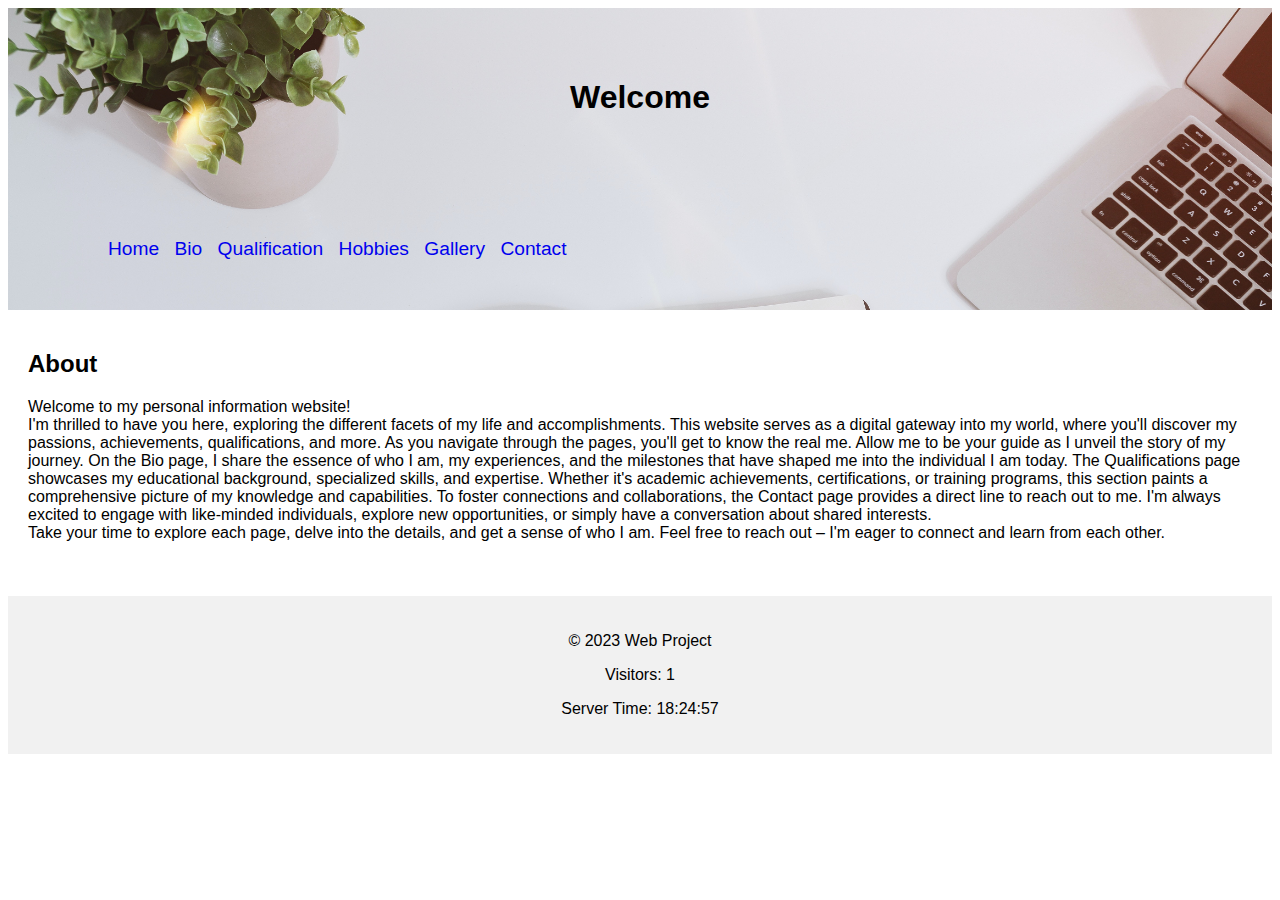
<file: index.html>
<!DOCTYPE html>
<html>
<head>
  <title>Web Project Website</title>
  <link rel="stylesheet" type="text/css" href="style.css">
  <script src="script.js"></script>
</head>
<body>
  <header>
    <h1>Welcome</h1>
    <nav>
      <ul>
        <li><a href="index.html">Home</a></li>
        <li><a href="bio.html">Bio</a></li>
        <li><a href="qualification.html">Qualification</a></li>
        <li><a href="hobbies.html">Hobbies</a></li>
        <li><a href="gallery.html">Gallery</a></li>
        <li><a href="contact.html">Contact</a></li>
      </ul>
    </nav>
  </header>

  <main>
    <h2>About</h2>
    <p>Welcome to my personal information website!<br>
      I'm thrilled to have you here, exploring the different facets of my life and accomplishments. This website serves as a digital gateway into my world, where you'll discover my passions, achievements, qualifications, and more.

As you navigate through the pages, you'll get to know the real me. Allow me to be your guide as I unveil the story of my journey.

On the Bio page, I share the essence of who I am, my experiences, and the milestones that have shaped me into the individual I am today.

The Qualifications page showcases my educational background, specialized skills, and expertise. Whether it's academic achievements, certifications, or training programs, this section paints a comprehensive picture of my knowledge and capabilities.

To foster connections and collaborations, the Contact page provides a direct line to reach out to me. I'm always excited to engage with like-minded individuals, explore new opportunities, or simply have a conversation about shared interests.<br>

Take your time to explore each page, delve into the details, and get a sense of who I am. Feel free to reach out – I'm eager to connect and learn from each other.<br><br>

</p>
  </main>

  <footer>
    <p>&copy; 2023 Web Project</p>
    <p id="visitorCount">Visitors: 0</p>
    <p id="serverTime">Server Time: <span id="time"></span></p>
  </footer>
</body>
</html>
</file>
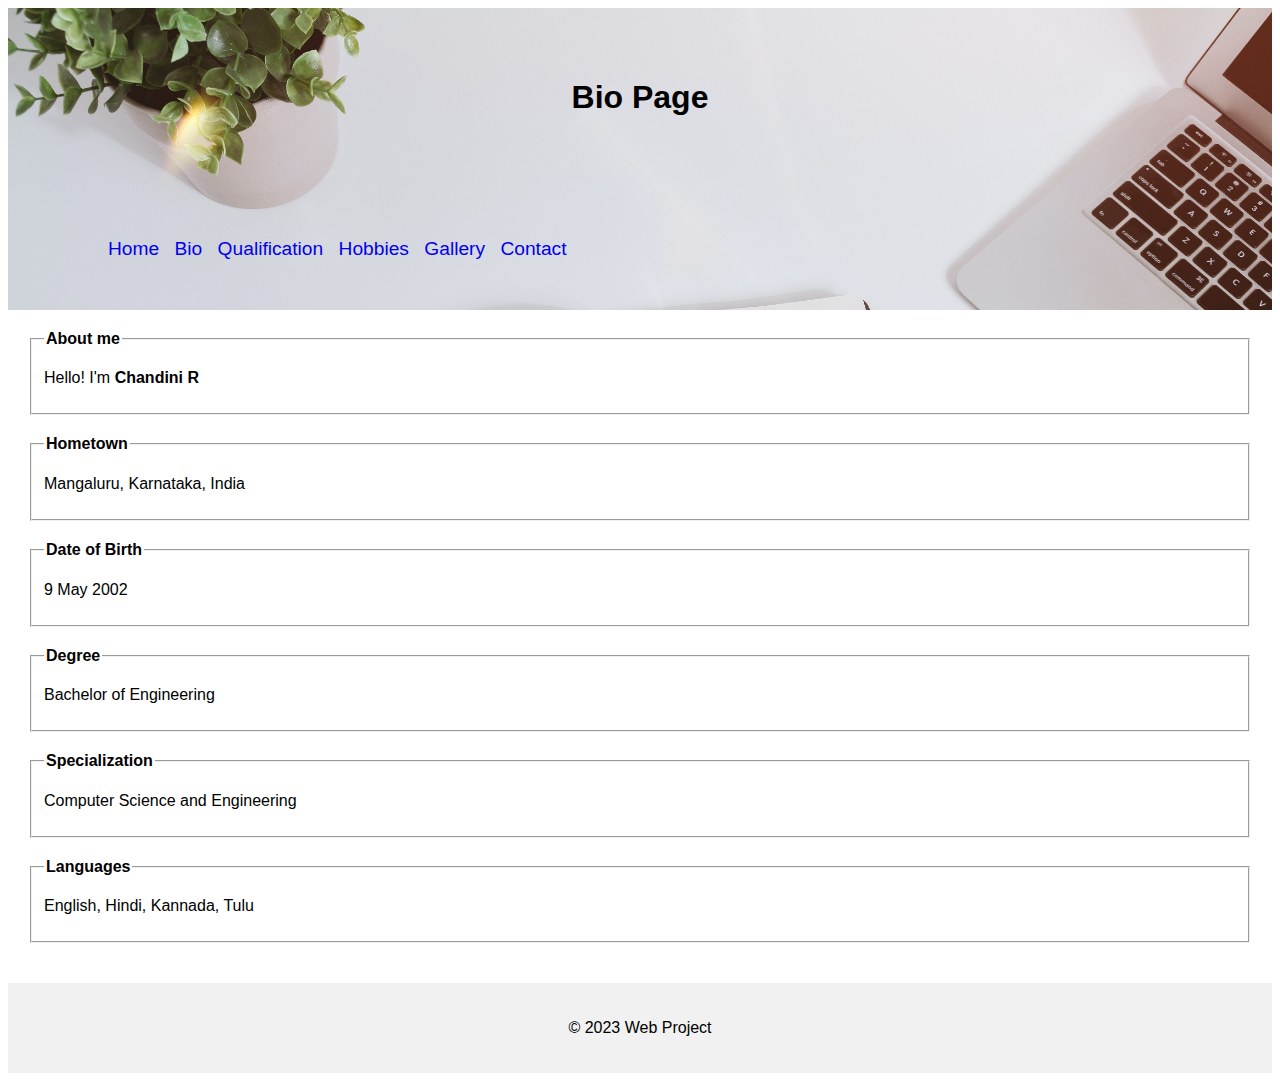
<file: bio.html>
<!DOCTYPE html>
<html>
<head>
  <title>Bio Page</title>
  <link rel="stylesheet" type="text/css" href="style.css">
  <style>
    
    fieldset {
      margin-bottom: 20px;
    }
    
    legend {
      font-weight: bold;
    }
  </style>
</head>
<body>
  <header>
    <h1>Bio Page</h1>
    <nav>
      <ul>
        <li><a href="index.html">Home</a></li>
        <li><a href="bio.html">Bio</a></li>
        <li><a href="qualification.html">Qualification</a></li>
        <li><a href="hobbies.html">Hobbies</a></li>
        <li><a href="gallery.html">Gallery</a></li>
        <li><a href="contact.html">Contact</a></li>
      </ul>
    </nav>
  </header>

  <main>
    
    <fieldset>
      <legend>About me</legend>
      <p>Hello! I'm <b>Chandini R</b></p>
    </fieldset>
    
    <fieldset>
      <legend>Hometown</legend>
      <p>Mangaluru, Karnataka, India</p>
    </fieldset>
    
    <fieldset>
      <legend>Date of Birth</legend>
      <p>9 May 2002</p>
    </fieldset>
    
    <fieldset>
      <legend>Degree</legend>
      <p>Bachelor of Engineering</p>
    </fieldset>

    <fieldset>
      <legend>Specialization</legend>
      <p>Computer Science and Engineering</p>
    </fieldset>

    <fieldset>
      <legend>Languages</legend>
      <p>English, Hindi, Kannada, Tulu</p>
    </fieldset>


  </main>

  <footer>
    <p>&copy; 2023 Web Project</p>
  </footer>
</body>
</html>
</file>
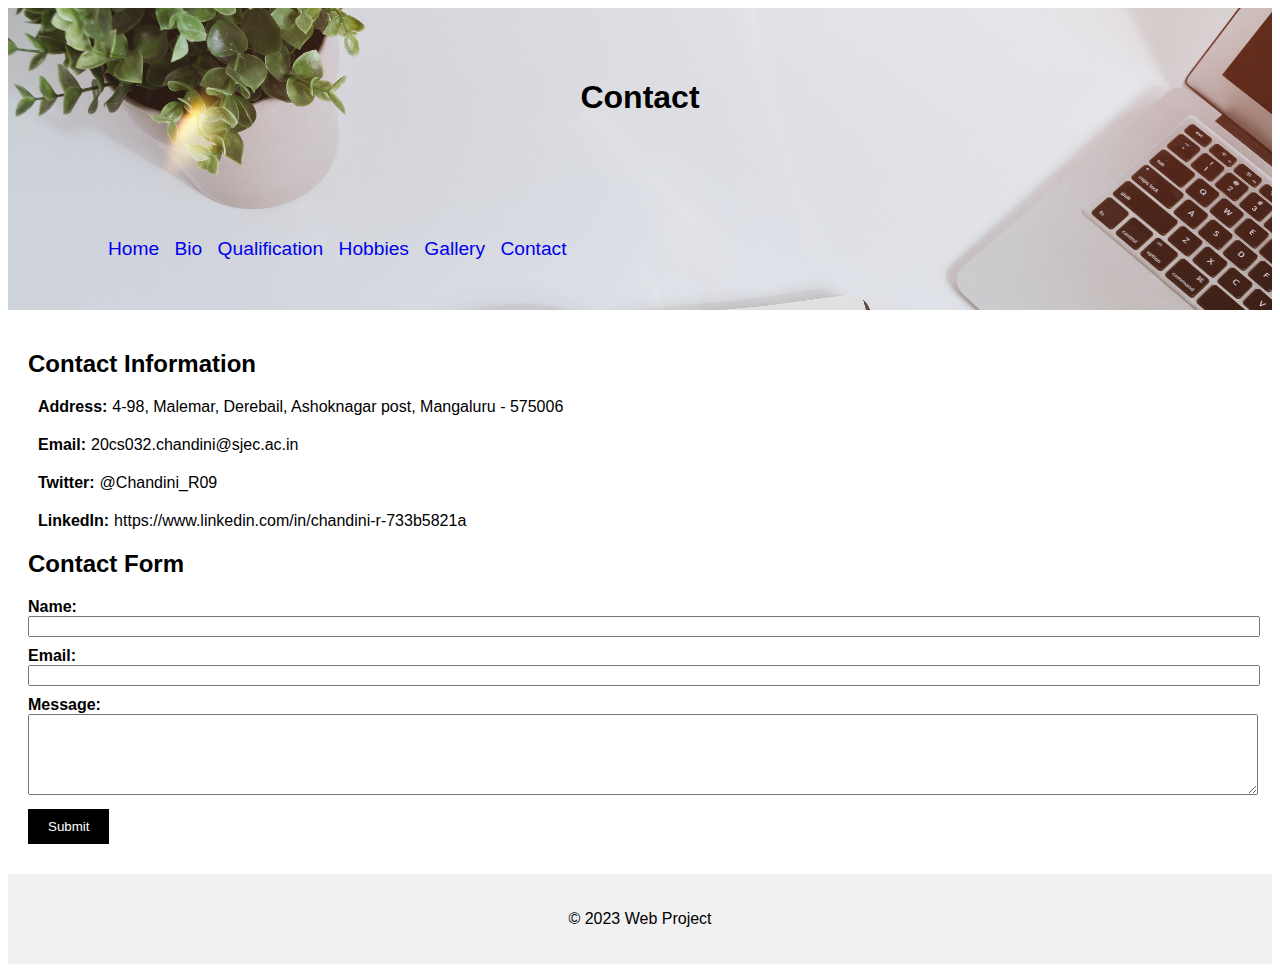
<file: contact.html>
<!DOCTYPE html>
<html>
<head>
  <title>Contact</title>
  <link rel="stylesheet" type="text/css" href="style.css">
</head>
<body>
  <header>
    <h1>Contact</h1>
    <nav>
      <ul>
        <li><a href="index.html">Home</a></li>
        <li><a href="bio.html">Bio</a></li>
        <li><a href="qualification.html">Qualification</a></li>
        <li><a href="hobbies.html">Hobbies</a></li>
        <li><a href="gallery.html">Gallery</a></li>
        <li><a href="contact.html">Contact</a></li>
      </ul>
    </nav>
  </header>

  <main>
    <h2>Contact Information</h2>
    
    <ul class="contact-list">
      <li>
        <span class="icon"><i class="fas fa-map-marker-alt"></i></span>
        <span class="label">Address:</span>
        <span class="info">4-98, Malemar, Derebail, Ashoknagar post, Mangaluru - 575006</span>
      </li>
      <li>
        <span class="icon"><i class="fas fa-envelope"></i></span>
        <span class="label">Email:</span>
        <span class="info"><a href="mailto:example@example.com">20cs032.chandini@sjec.ac.in</a></span>
      </li>
      <li>
        <span class="icon"><i class="fab fa-twitter"></i></span>
        <span class="label">Twitter:</span>
        <span class="info"><a href="https://twitter.com/">@Chandini_R09</a></span>
      </li>
      <li>
        <span class="icon"><i class="fab fa-linkedin"></i></span>
        <span class="label">LinkedIn:</span>
        <span class="info"><a href="https://www.linkedin.com/">https://www.linkedin.com/in/chandini-r-733b5821a</a></span>
      </li>
    </ul>

    <h2>Contact Form</h2>

    <form id="contactForm">
      <div>
        <label for="name">Name:</label>
        <input type="text" id="name" name="name" required>
      </div>
      <div>
        <label for="email">Email:</label>
        <input type="email" id="email" name="email" required>
      </div>
      <div>
        <label for="message">Message:</label>
        <textarea id="message" name="message" rows="5" required></textarea>
      </div>
      <div>
        <button type="submit">Submit</button>
      </div>
    </form>
  </main>

  <footer>
    <p>&copy; 2023 Web Project</p>
  </footer>

  <script>
    const contactForm = document.getElementById('contactForm');
    contactForm.addEventListener('submit', handleSubmit);

    function handleSubmit(event) {
      event.preventDefault();
      alert('Thank you for your message! I will get back to you soon.');
      contactForm.reset();
    }
  </script>
</body>
</html>
</file>
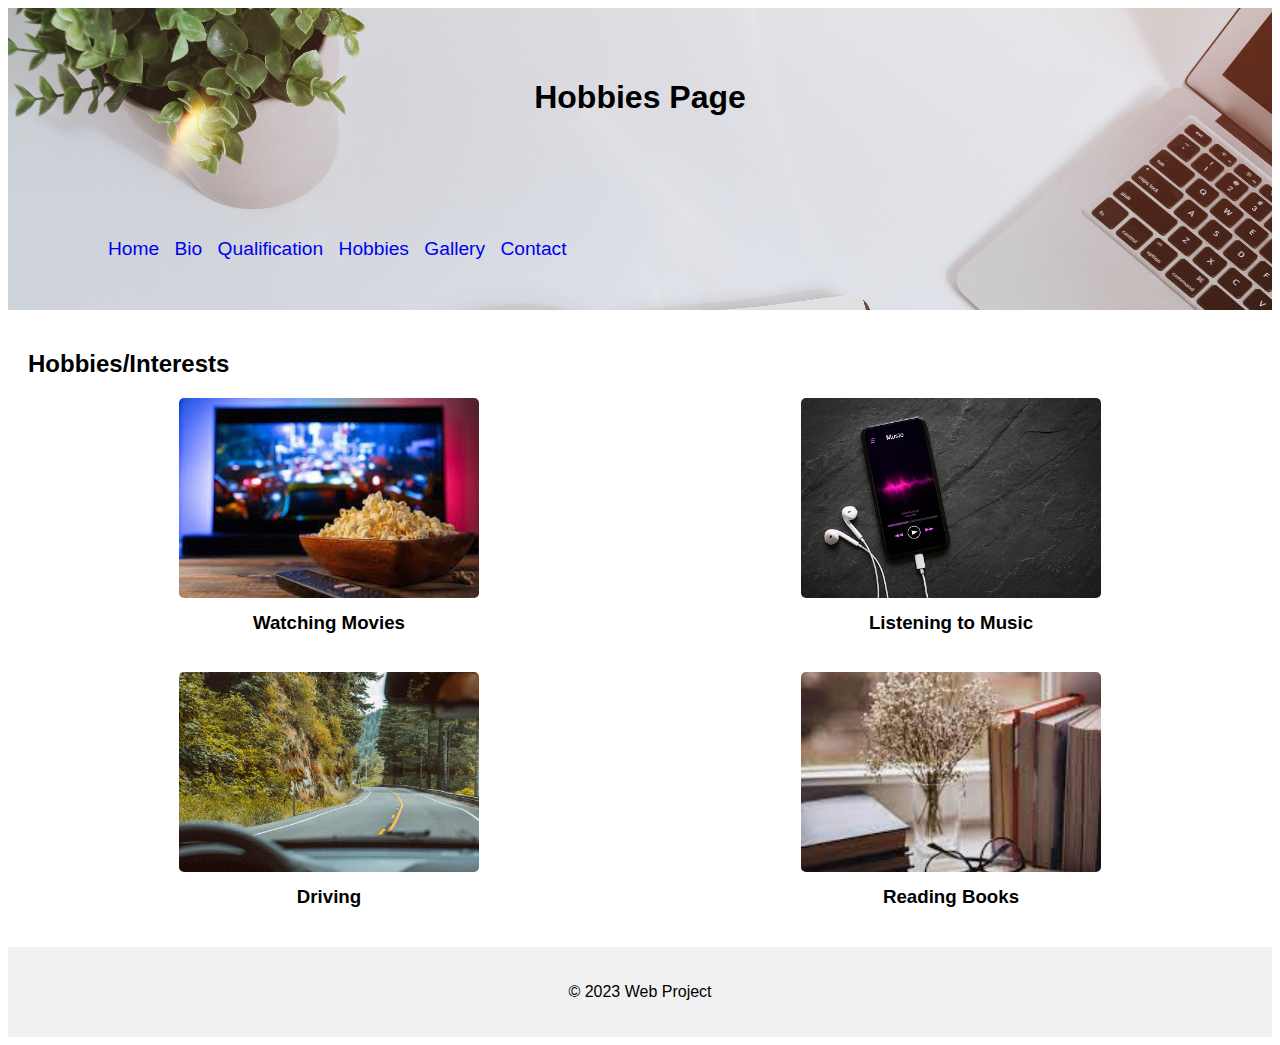
<file: hobbies.html>
<!DOCTYPE html>
<html>
<head>
  <title>Hobbies Page</title>
  <link rel="stylesheet" type="text/css" href="style.css">
  <style>
    .hobbies-container {
      display: grid;
      grid-template-columns: repeat(2, 1fr);
      gap: 20px;
    }
    
    .hobby {
      text-align: center;
    }
    
    .hobby-image {
      width: 300px;
      height: 200px;
      object-fit: cover;
      border-radius: 5px;
    }
    
    .hobby-name {
      font-weight: bold;
      margin-top: 10px;
    }
  </style>
</head>
<body>
  <header>
    <h1>Hobbies Page</h1>
    <nav>
      <ul>
        <li><a href="index.html">Home</a></li>
        <li><a href="bio.html">Bio</a></li>
        <li><a href="qualification.html">Qualification</a></li>
        <li><a href="hobbies.html">Hobbies</a></li>
        <li><a href="gallery.html">Gallery</a></li>
        <li><a href="contact.html">Contact</a></li>
      </ul>
    </nav>
  </header>

  <main>
    <h2>Hobbies/Interests</h2>
    
    <div class="hobbies-container">
      <div class="hobby">
        <img class="hobby-image" src="movies.jpg" alt="Watching Movies">
        <h3 class="hobby-name">Watching Movies</h3>
      </div>
      <div class="hobby">
        <img class="hobby-image" src="music.jpg" alt="Listening to Music">
        <h3 class="hobby-name">Listening to Music</h3>
      </div>
      <div class="hobby">
        <img class="hobby-image" src="driving.jpg" alt="Driving">
        <h3 class="hobby-name">Driving</h3>
      </div>
      <div class="hobby">
        <img class="hobby-image" src="books.jpg" alt="Reading Books">
        <h3 class="hobby-name">Reading Books</h3>
      </div>
    </div>
  </main>

  <footer>
    <p>&copy; 2023 Web Project</p>
  </footer>
</body>
</html>
</file>
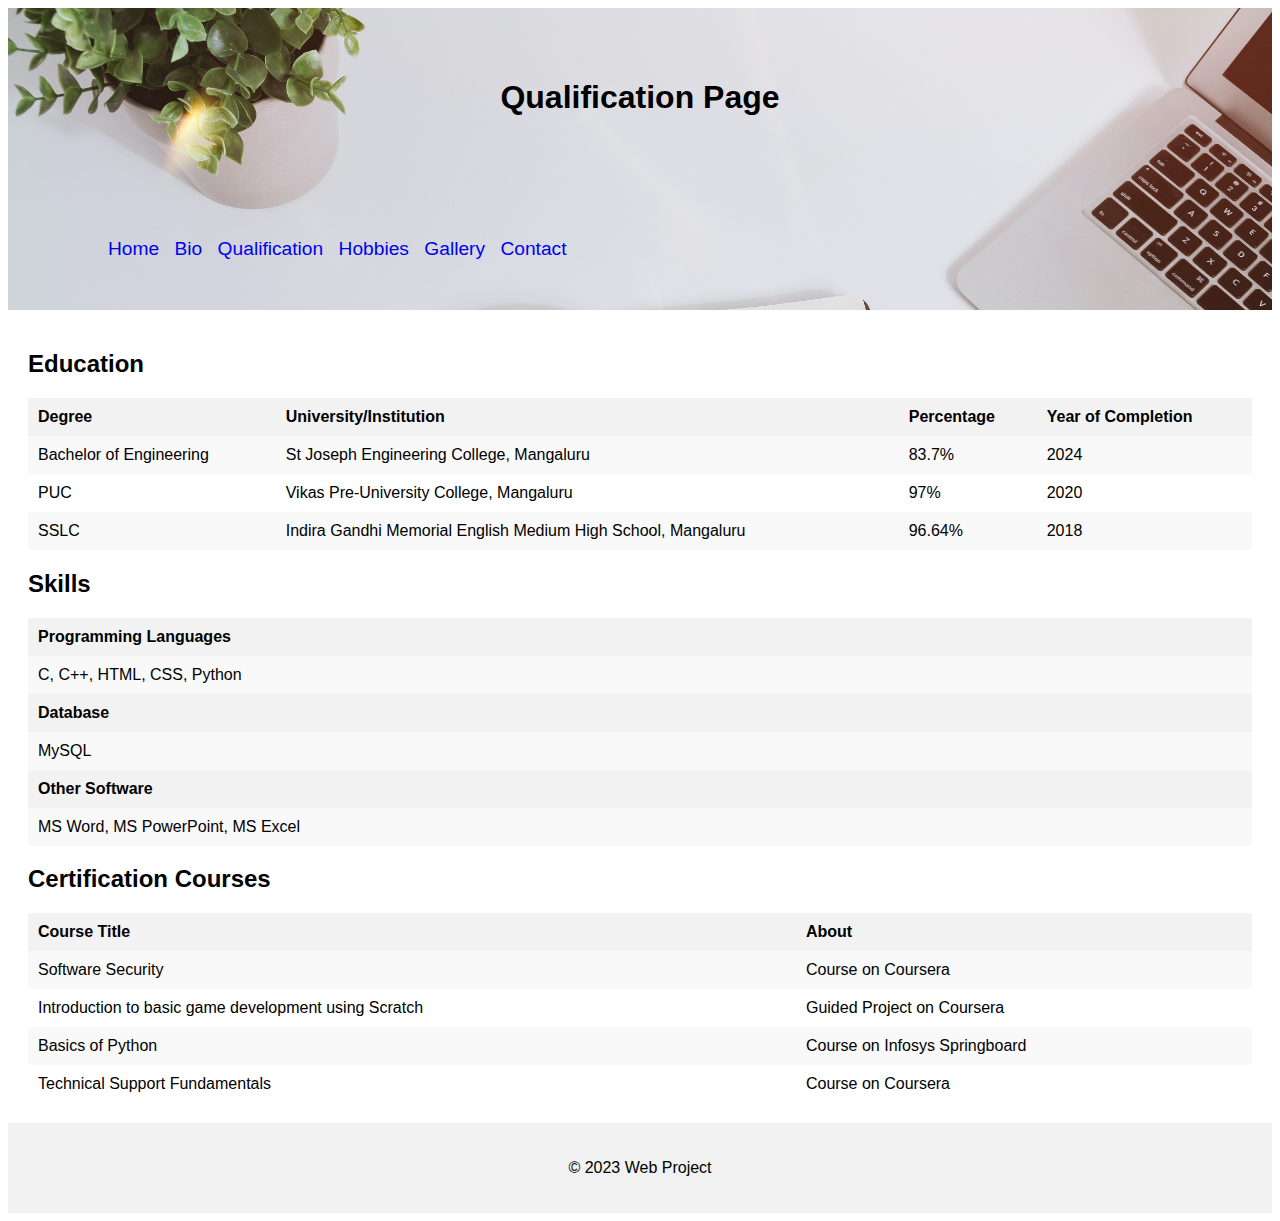
<file: qualification.html>
<!DOCTYPE html>
<html>
<head>
  <title>Qualification Page</title>
  <link rel="stylesheet" type="text/css" href="style.css">
  <style>
    table {
      width: 100%;
      border-collapse: collapse;
    }
    
    th, td {
      padding: 10px;
      text-align: left;
    }
    
    th {
      background-color: #f2f2f2;
      font-weight: bold;
    }
    
    tr:nth-child(even) {
      background-color: #f9f9f9;
    }
  </style>
</head>
<body>
  <header>
    <h1>Qualification Page</h1>
    <nav>
      <ul>
        <li><a href="index.html">Home</a></li>
        <li><a href="bio.html">Bio</a></li>
        <li><a href="qualification.html">Qualification</a></li>
        <li><a href="hobbies.html">Hobbies</a></li>
        <li><a href="gallery.html">Gallery</a></li>
        <li><a href="contact.html">Contact</a></li>
      </ul>
    </nav>
  </header>

  <main>
    <h2>Education</h2>
    
    <table>
      <tr>
        <th>Degree</th>
        <th>University/Institution</th>
        <th>Percentage</th>
        <th>Year of Completion</th>
      </tr>
      <tr>
        <td>Bachelor of Engineering</td>
        <td>St Joseph Engineering College, Mangaluru</td>
        <td>83.7%</td>
        <td>2024</td>
      </tr>
      <tr>
        <td>PUC</td>
        <td>Vikas Pre-University College, Mangaluru</td>
        <td>97%</td>
        <td>2020</td>
      </tr>
      <tr>
        <td>SSLC</td>
        <td>Indira Gandhi Memorial English Medium High School, Mangaluru</td>
        <td>96.64%</td>
        <td>2018</td>
      </tr>

    </table>

    <h2>Skills</h2>
    
    <table>
      <tr>
        <th>Programming Languages</th>
      </tr>
      <tr>
        <td>C, C++, HTML, CSS, Python</td>
      </tr>
      <tr>
        <th>Database</th>
      </tr>
      <tr>
        <td>MySQL</td>
      </tr>
      <tr>
        <th>Other Software</th>
      </tr>
      <tr>
        <td>MS Word, MS PowerPoint, MS Excel</td>
      </tr>

    </table>

    <h2>Certification Courses</h2>
    <table>
        <tr>
          <th>Course Title</th>
          <th>About</th>
        </tr>
        <tr>
          <td>Software Security</td>
          <td>Course on Coursera</td>
        </tr>
        <tr>
          <td>Introduction to basic game development using Scratch</td>
          <td>Guided Project on Coursera</td>
        </tr>
        <tr>
          <td>Basics of Python</td>
          <td>Course on Infosys Springboard</td>
        </tr>
        <tr>
            <td>Technical Support Fundamentals</td>
            <td>Course on Coursera</td>
          </tr>
  
      </table>


  </main>

  <footer>
    <p>&copy; 2023 Web Project</p>
  </footer>
</body>
</html>
</file>
<file: style.css>
body {
    font-family: Arial, sans-serif;
  }
  
  header {
    background-color: #f1f1f1;
    background-image: url("wallpaper6.jpg");
    background-size: cover;
    padding: 100px;
  }
  
  header h1{
    text-align: center;
    position: relative;
    top:-50px;
    font-size: xx-large;

  }
  
  nav ul {
    list-style-type: none;
    margin: 0;
    padding: 0;
    position:relative;
    top:50px;
    font-size: larger ;
  }
  
  nav ul li {
    display: inline;
    margin-right: 10px;
  }
  
  nav ul li a {
    text-decoration: none;
  }
  
  main {
    padding: 20px;
  }
  
  footer {
    background-color: #f1f1f1;
    padding: 20px;
    text-align: center;
  }
  .gallery-container {
    display: grid;
    grid-template-columns: repeat(4, 1fr);
    gap: 20px;
  }
  
  .gallery-image {
    width: 100%;
    height: auto;
    object-fit: cover;
    border-radius: 5px;
    cursor: pointer;
    transition: box-shadow 0.3s ease;
  }
  
  .gallery-image:hover {
    box-shadow: 0 0 10px rgba(0, 0, 0, 0.5);
  }
  .contact-list {
    list-style: none;
    padding: 0;
  }
  
  .contact-list li {
    display: flex;
    align-items: center;
    margin-bottom: 20px;
  }
  
  .contact-list .icon {
    margin-right: 10px;
  }
  
  .contact-list .label {
    font-weight: bold;
    margin-right: 5px;
  }
  
  .contact-list a {
    color: #000;
    text-decoration: none;
  }
  
  .contact-list a:hover {
    text-decoration: underline;
  }
  
  form div {
    margin-bottom: 10px;
  }
  
  form label {
    display: block;
    font-weight: bold;
  }
  
  form input,
  form textarea {
    width: 100%;
  }
  
  form button[type="submit"] {
    padding: 10px 20px;
    background-color: #000;
    color: #fff;
    border: none;
    cursor: pointer;
  }
  
  form button[type="submit"]:hover {
    background-color: #333;
  }
</file>
